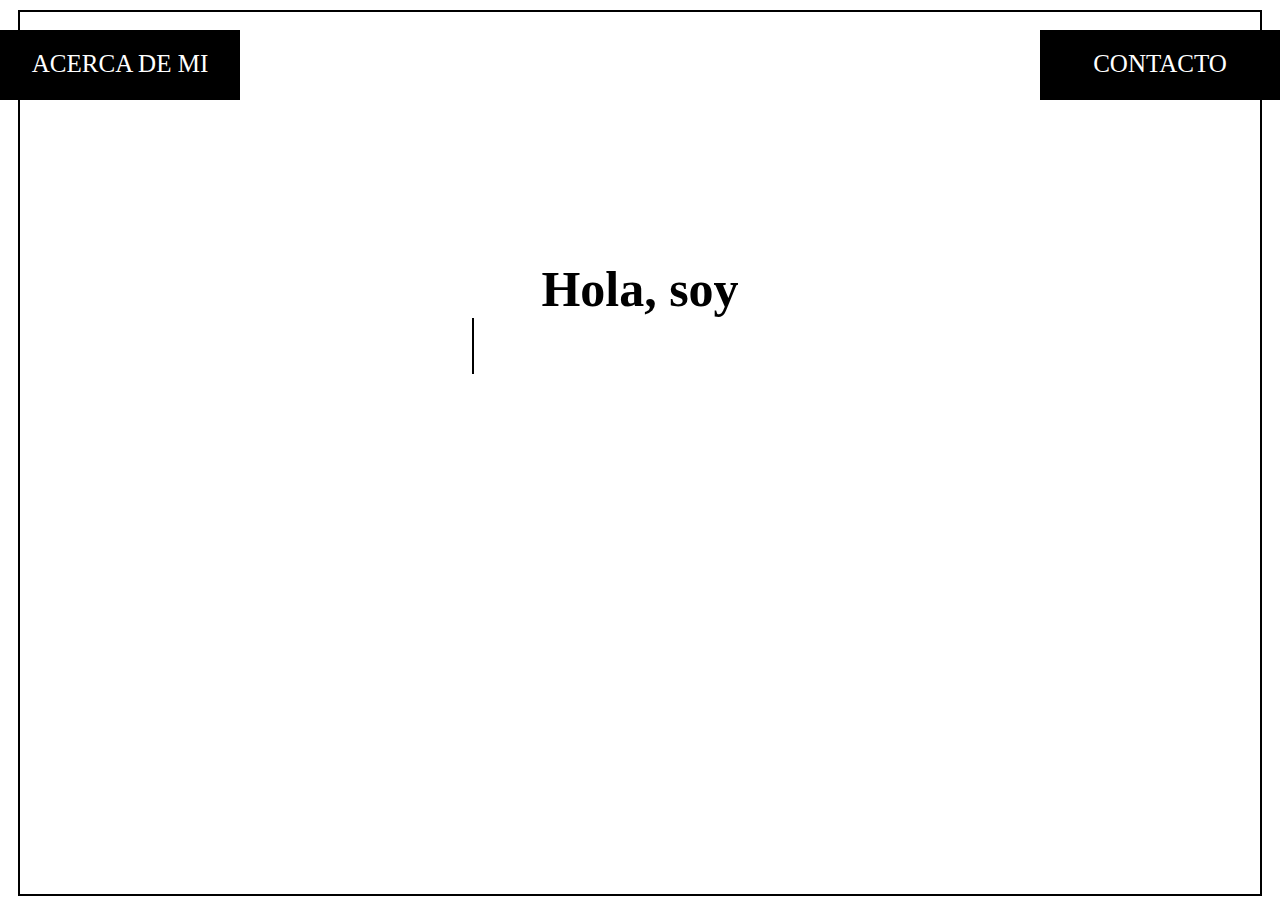
<file: index.html>
<!DOCTYPE html>
<html lang="en">
<head>
    <meta charset="UTF-8">
    <meta name="viewport" content="width=device-width, initial-scale=1.0">
    <title>Document</title>
    <link rel="stylesheet" href="index.css">
</head>
<body>
    <div class="marco">
        <div class="contenedor__titulo">
            <p class="titulo">Hola, soy <br>
            <span class="titulo animacion">Natalia Yarema </span></p>
        </div>
    
        <DIV class="imagenes">
            <img src="AILOGO.png" alt="" class="img ai"> 
            <img src="HTMLLOGO.png" alt="" class="img html">
            <img src="CSSLOGO.png" alt="" class="img css">
            <img src="JSLOGO.png" alt="" class="img js">
            <img src="PSLOGO.png" alt="" class="img ps">
            <div class="blanco"></div>
        </DIV>
        
    
        <div class="contacto"> 
            <a href="https://api.whatsapp.com/send?phone=543516639286&text=" target="blank">Contacto</a>
        </div>
    
        <div class="acercademi"> 
            <a href="acercademi.html" target="blank">acerca de mi</a>
            <img src="flechablanca.png" alt="puntero" class="puntero">
        </div>
    </div>
    
</body>
</html>
</file>
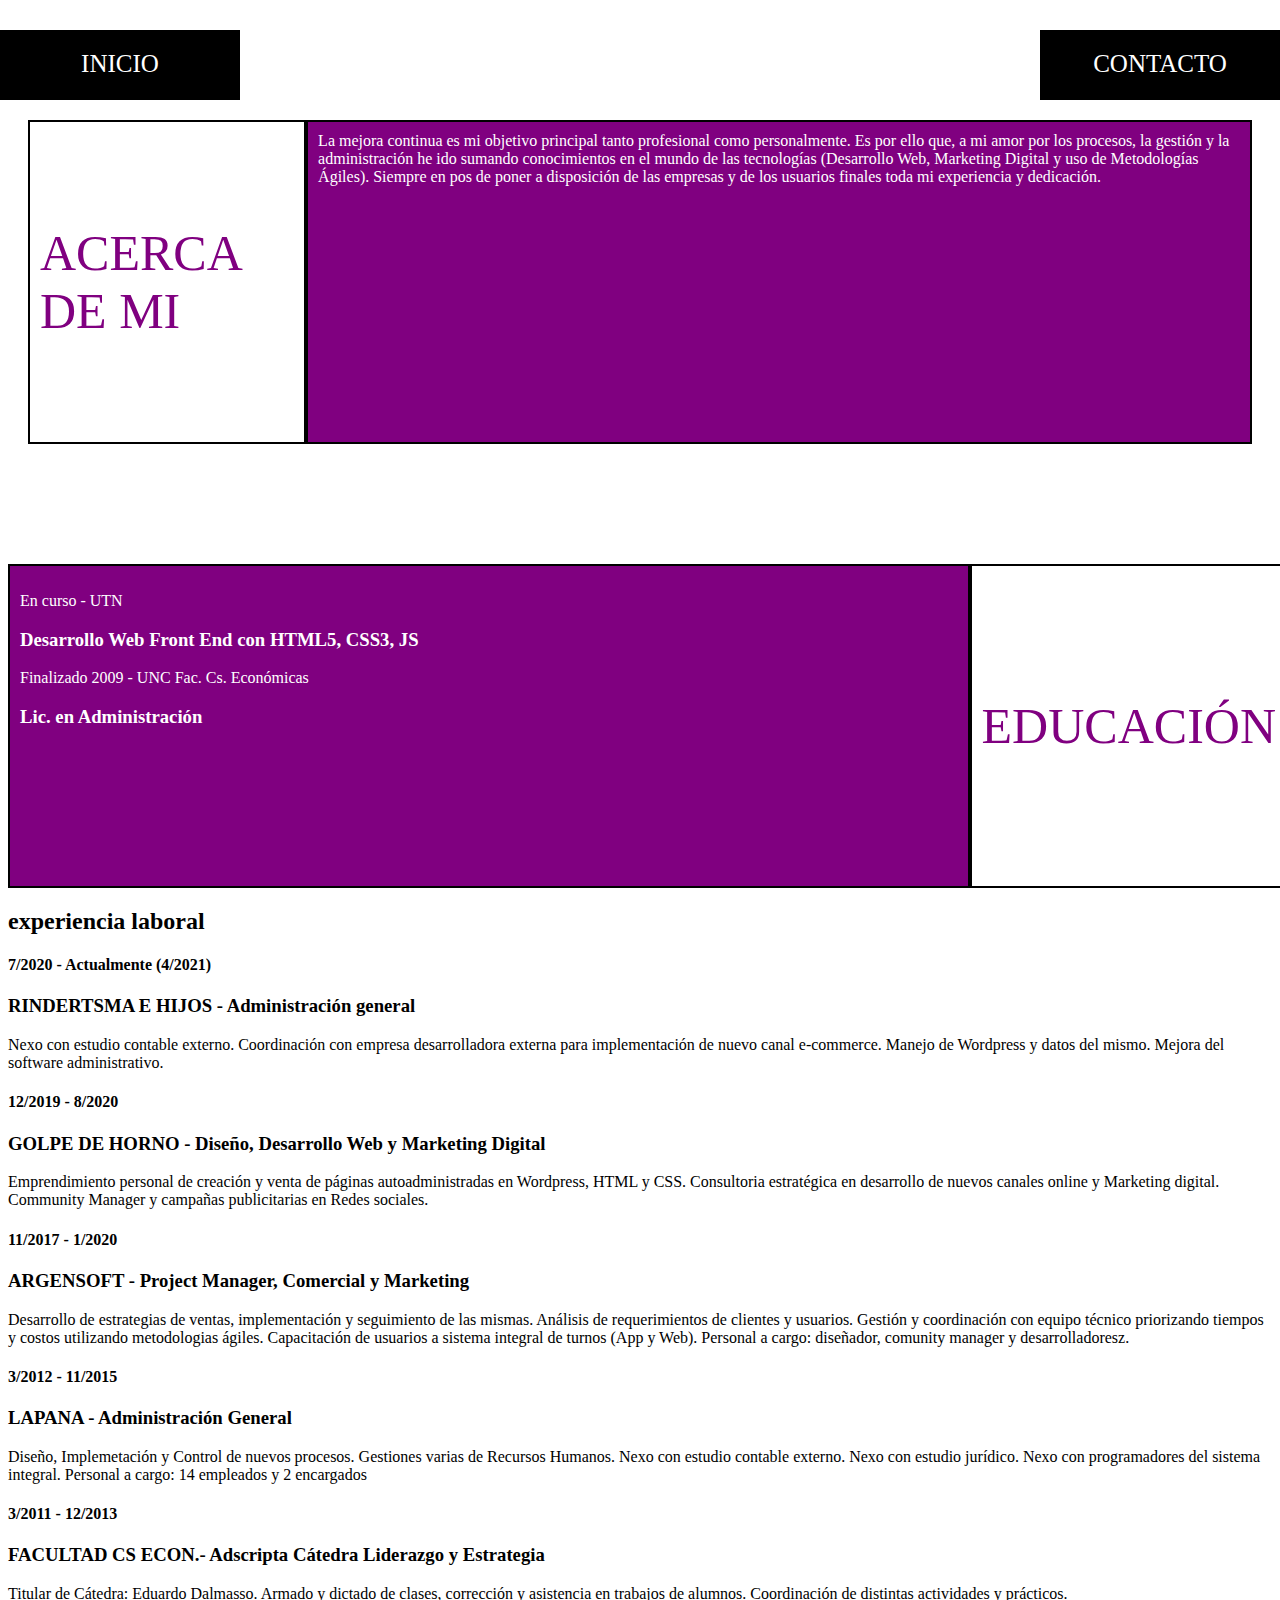
<file: acercademi.html>
<!DOCTYPE html>
<html lang="en">
<head>
    <meta charset="UTF-8">
    <meta http-equiv="X-UA-Compatible" content="IE=edge">
    <meta name="viewport" content="width=device-width, initial-scale=1.0">
    <title>Document</title>
    <link rel="stylesheet" href="index.css">
</head>
<body>
    <div class="contacto"> 
        <a href="https://api.whatsapp.com/send?phone=543516639286&text=" target="blank">Contacto</a>
    </div>

    <div class="acercademi"> 
        <a href="index.html" target="blank">inicio</a>
        <img src="flechablanca.png" alt="puntero" class="puntero">
    </div>

     <div class="contenedor">
         <div class="izquierda"></div>
         <div class="derecha"></div>
     </div>
     <div class="contenedor_demi">
         <div class="demi titulo2">ACERCA DE MI</div>
         <div class="demi p">La mejora continua es mi objetivo principal tanto profesional como personalmente. Es por ello que, a mi amor por los procesos, la gestión y la administración he ido sumando conocimientos en el mundo de las tecnologías (Desarrollo Web, Marketing Digital y uso de Metodologías Ágiles). Siempre en pos de poner a disposición de las empresas y de los usuarios finales toda mi experiencia y dedicación. </div>
     </div>
     <div class="contenedor_educ">
         <div class="educ titulo2">educación</div>
         <div class="educ p">
              <p>En curso - UTN </p>
              <h3>Desarrollo Web Front End con HTML5, CSS3, JS</h3>
              <p> Finalizado 2009 - UNC Fac. Cs. Económicas</p>
              <h3>Lic. en Administración</h3>
         </div>
     </div>
     <div>
         <h2>experiencia  laboral</h2>
         <div>
             <h4>7/2020 - Actualmente (4/2021)</h4>
             <h3>RINDERTSMA E HIJOS -  Administración general</h3>
             <p>Nexo con estudio contable externo.
                Coordinación con empresa desarrolladora externa para implementación de nuevo canal e-commerce. 
                Manejo de Wordpress y datos del mismo. 
                Mejora del software administrativo.</p>
         </div>
         <div>
             <h4>12/2019 - 8/2020</h4>
             <h3>GOLPE DE HORNO -  Diseño, Desarrollo Web y Marketing Digital</h3>
             <p>Emprendimiento personal de creación y venta de páginas autoadministradas en Wordpress, HTML y CSS. Consultoria estratégica en desarrollo de nuevos canales online y Marketing digital. Community Manager y campañas publicitarias en Redes sociales.</p>
         </div>
         <div>
             <h4>11/2017 - 1/2020</h4>
             <h3>ARGENSOFT -  Project Manager, Comercial y Marketing</h3>
             <p>Desarrollo de estrategias de ventas, implementación y seguimiento de las mismas. Análisis de requerimientos de clientes y usuarios. Gestión y  coordinación con equipo técnico priorizando tiempos y costos utilizando metodologias ágiles. Capacitación de usuarios a sistema integral de turnos (App y Web).
                Personal a cargo: diseñador, comunity manager y desarrolladoresz.</p>
         </div>
         <div>
             <h4>3/2012 - 11/2015</h4> 
             <h3>LAPANA - Administración General</h3>
             <p>Diseño, Implemetación y Control de nuevos procesos.
                Gestiones varias de Recursos Humanos.
                Nexo con estudio contable externo.
                Nexo con estudio jurídico. 
                Nexo con programadores del sistema integral.
                Personal a cargo: 14 empleados y 2 encargados</p>
         </div>
         <div>
             <h4>3/2011 - 12/2013</h4>
             <h3>FACULTAD CS ECON.- Adscripta Cátedra Liderazgo y Estrategia </h3>
              <p>Titular de Cátedra: Eduardo Dalmasso.
                Armado y dictado de clases, corrección y asistencia en trabajos de alumnos. Coordinación de distintas actividades y prácticos.</p>
            </div>

    </div>
     

    
</body>
</html>
</file>
<file: index.css>
body{
    background-color: white;
}
.marco{
    border: 2px solid black;
    height: 98vh;
    margin: 10px;
}

.titulo{
    font-weight: bold;
    text-align: center;
    font-size: 50px;
    margin: 20%;
    
}

.animacion{
    color: black;
    position: relative;

}

.animacion::after{
    content: "";
    width: 100%;
    height: 100%;
    border-left: 2px solid black;
    background-color: white;
    position: absolute;
    right: 0;
    animation: animacion 4s 1 steps(14);
    animation-fill-mode: forwards;
    
    
}

@keyframes animacion {
    0%{ left: 0;

    }
    100%{
        left: 100%;

    }
}

.acercademi{
    position: relative;
    background-color: black;
    width: 200px;
    height: 30px;
    text-decoration: none;
    text-transform: uppercase;
    padding: 20px;
    text-align: center;
    position: fixed;
    top: 30px;;
    left: 0;
    
    
    
}
a:link, a:visited, a:active{
    text-decoration: none;
    color: white;
    font-size: 25px;
}
.acercademi:hover {
    background-color:purple;
}
.puntero{
    width: 20px;
    height: 20px;
    opacity: 0;
    animation-name: puntero;
    animation-duration: 3s;
    animation-iteration-count: infinite;
    animation-delay: 12s;
    position: absolute;
    bottom: 0;
    right: 0 ;
    transform: rotate(-10deg);

}
@keyframes puntero {
    0%{ opacity: 0;

    }
    100%{
       opacity: 100%;
    }
}

.contacto{
    background-color: black;
    width: 200px;
    height: 30px;
    text-decoration: none;
    text-transform: uppercase;
    padding: 20px;
    text-align: center;
    position: fixed;
    top: 30px;;
    right: 0;
    
    
}
a:link, a:visited, a:active{
    text-decoration: none;
    color: white;
    font-size: 25px;
}
.contacto:hover {
    background-color:purple;
}
    
    
.img {
width: 250px;
height: 250px;
position: relative;
}

.ai{
    position: absolute;
    animation-name: ai;
    animation-duration: 3s;
    animation-fill-mode: forwards;
    animation-delay: 5s;
    width: 0;
    height: 0;
}

@keyframes ai {
    0%{ left:0;
        bottom: 0;
    }
    100%{ left: 5%;
        bottom: 11%;
        width: 250px;
        height: 250px;
    }
}
.html{
    position: absolute;
    animation-name: html;
    animation-duration: 3s;
    animation-fill-mode: forwards;
    animation-delay: 6s;
    width: 0;
    height: 0;
}

@keyframes html {
    0%{ left:0;
        bottom: 0;
    }
    100%{ left: 20%;
        bottom: 0%;
        width: 250px;
        height: 250px;
    }
}
.css{
    position: absolute;
    animation-name: css;
    animation-duration: 3s;
    animation-fill-mode: forwards;
    animation-delay: 7s;
    width: 0;
    height: 0;
}

@keyframes css {
    0%{ left:0;
        bottom: 0;
    }
    100%{ left: 40%;
        bottom: 10%;
        width: 250px;
        height: 250px;
    }
}
.js{
    position: absolute;
    animation-name: js;
    animation-duration: 3s;
    animation-fill-mode: forwards;
    animation-delay: 8s;
    width: 0;
    height: 0;
}

@keyframes js {
    0%{ left:0;
        bottom: 0;
    }
    100%{ left: 60%;
        bottom: 0%;
        width: 250px;
        height: 250px;
    }
}
.ps{
    position: absolute;
    animation-name: ps;
    animation-duration: 3s;
    animation-fill-mode: forwards;
    animation-delay: 8s;
    width: 0;
    height: 0;
}

@keyframes ps {
    0%{
        left:0;
        bottom: 0;
    }
    100%{ left: 78%;
        bottom: 10%;
        width: 250px;
        height: 250px;
    }
}
/*.blanco{
    position: absolute;
    left:0;
    bottom:-10;
    background-color: white;
    width: 250px;
    height: 250px;

}/*

/* PAGINA ACERCA DE MI*/
.titulo2{
    color: purple;
    text-transform: uppercase;
    font-size: 50px;
    border: 2px solid black;
    height: 300px;
    padding: 10px;
    justify-content: center;
    align-content: center;
    
}
.p{
    background-color: purple;
    color: white;
    height: 300px;
    border: 2px solid black;
    width: 100vw;
    padding: 10px;
}
.contenedor_demi{
    margin: 120px 20px;
    display: flex;
    flex-direction: row;
    
    
}
.demi{
    justify-content: center;
}
.contenedor_educ{
    display: flex;
    flex-direction: row-reverse;
    width: 100vw;
}
</file>
